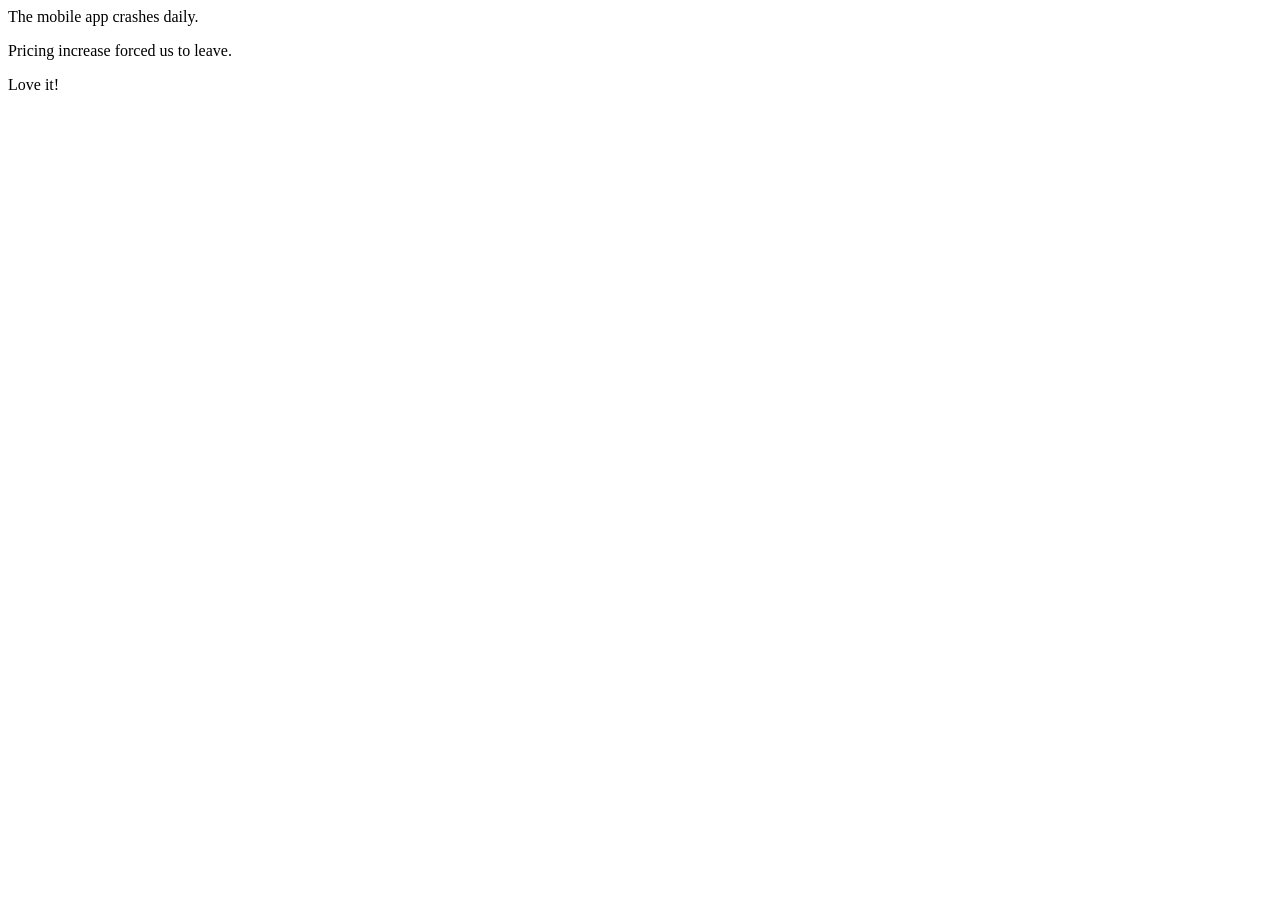
<file: tests/fixtures/g2_asana_reviews.html>
<html><body>
<article class="review" data-rating="2"><p>The mobile app crashes daily.</p><time datetime="2026-04-01"></time></article>
<article class="review" data-rating="1"><p>Pricing increase forced us to leave.</p><time datetime="2026-03-15"></time></article>
<article class="review" data-rating="5"><p>Love it!</p><time datetime="2026-04-10"></time></article>
</body></html>
</file>
